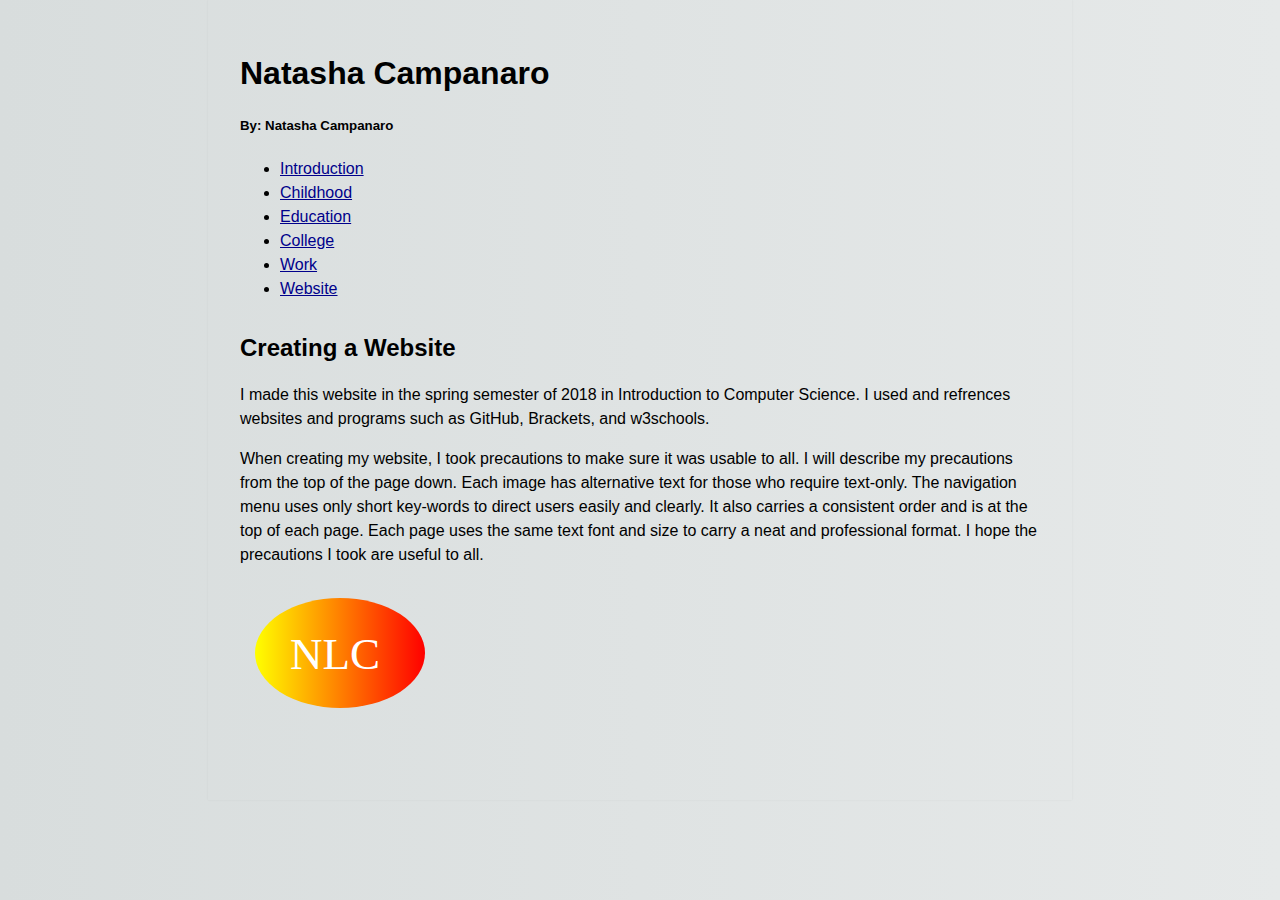
<file: website.html>
<!DOCTYPE html>
<html>

<!doctype html>
<html lang=en>
    
<head>
    <meta charset="utf-8">
    <meta http-equiv="X-UA-Compatible" content="IE=edge">
    <title>Natasha Campanaro</title>
    <link rel="stylesheet" href="main.css">
</head>

<body>
    <h1 class="title">Natasha Campanaro</h1>
    <!--Natasha Campanaro-->
    <h5>By: Natasha Campanaro</h5>
    <nav>
        <ul>
            <li><a href="index.html">Introduction</a></li>
            <li><a href="childhood.html">Childhood</a></li>
            <li><a href="education.html">Education</a></li>
            <li><a href="college.html">College</a></li>
            <li><a href="work.html">Work</a></li>
            <li><a href="website.html">Website</a></li>
        </ul>
    </nav>    
    <h2>Creating a Website</h2>
    <!--Natasha Campanaro-->
    <p>I made this website in the spring semester of 2018 in Introduction to Computer Science. I used and refrences websites and programs such as GitHub, Brackets, and w3schools.</p>
    <p>When creating my website, I took precautions to make sure it was usable to all. I will describe my precautions from the top of the page down. Each image has alternative text for those who require text-only. The navigation menu uses only short key-words to direct users easily and clearly. It also carries a consistent order and is at the top of each page. Each page uses the same text font and size to carry a neat and professional format. I hope the precautions I took are useful to all.</p>
            
    <svg height="130" width="500">
        <defs>
            <linearGradient id="grad1" x1="0%" y1="0%" x2="100%" y2="0%">
                <stop offset="0%"
                style="stop-color:rgb(255,255,0);stop-opacity:1" />
                <stop offset="100%"
                style="stop-color:rgb(255,0,0);stop-opacity:1" />
            </linearGradient>
        </defs>
        <ellipse cx="100" cy="70" rx="85" ry="55" fill="url(#grad1)" />
        <text fill="#ffffff" font-size="45" font-family="Verdana"
        x="50" y="86">NLC</text>
        Sorry, your browser does not support inline SVG.
    </svg>
    </p>
</body>
</html>
</file>
<file: main.css>
html {
    background: lightpurple;
    background-image: linear-gradient(270deg, rgb(230, 233, 233) 0%, rgb(216, 221, 221) 100%);
    -webkit-font-smoothing: antialiased;
}

body {
    background: lightpurple;
    box-shadow: 0 0 2px rgba(0, 0, 0, 0.06);
    color: black;
    font-family: "Helvetica Neue", Helvetica, Arial, sans-serif;
    font-size: 16px;
    line-height: 1.5;
    margin: 0 auto;
    max-width: 800px;
    padding: 2em 2em 4em;
}

h1, h2, h3, h4, h5, h6 {
    color: black;
    font-weight: 600;
    line-height: 1.3;
}

h2 {
    margin-top: 1.3em;
}

a {
    color: darkblue;
}

b, strong {
    font-weight: 600;
}

samp {
    display: none;
}

img {
    animation: colorize 2s cubic-bezier(0, 0, .78, .36) 1;
    background: lightpurple;
    border: 10px solid rgba(0, 0, 0, 0.12);
    border-radius: 4px;
    display: block;
    margin: 1.3em auto;
    max-width: 95%;
}

@keyframes colorize {
    0% {
        -webkit-filter: grayscale(100%);
        filter: grayscale(100%);
    }
    100% {
        -webkit-filter: grayscale(0%);
        filter: grayscale(0%);
    }
}
</file>
